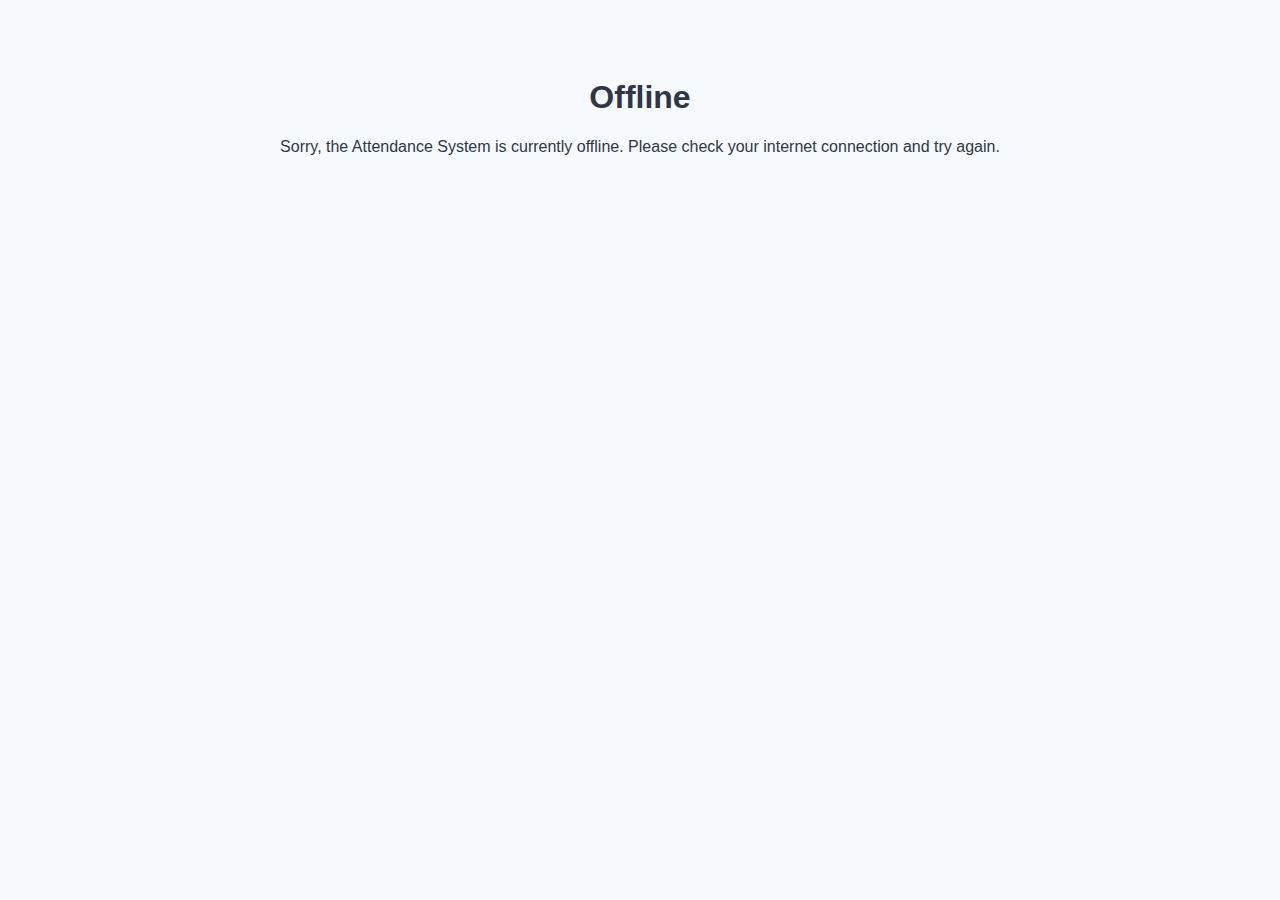
<file: offline.html>
<!DOCTYPE html>
<html lang="en">
<head>
  <meta charset="UTF-8">
  <meta name="viewport" content="width=device-width, initial-scale=1.0">
  <title>Offline - Attendance System</title>
  <style>
    body {
      font-family: 'Roboto', sans-serif;
      text-align: center;
      padding: 50px;
      background: #f7fafc;
      color: #2d3748;
    }
    h1 { font-size: 2rem; }
    p { font-size: 1rem; }
    @media (max-width: 640px) {
      body { padding: 20px; }
    }
  </style>
</head>
<body>
<h1>Offline</h1>
<p>Sorry, the Attendance System is currently offline. Please check your internet connection and try again.</p>
</body>
</html>
</file>
